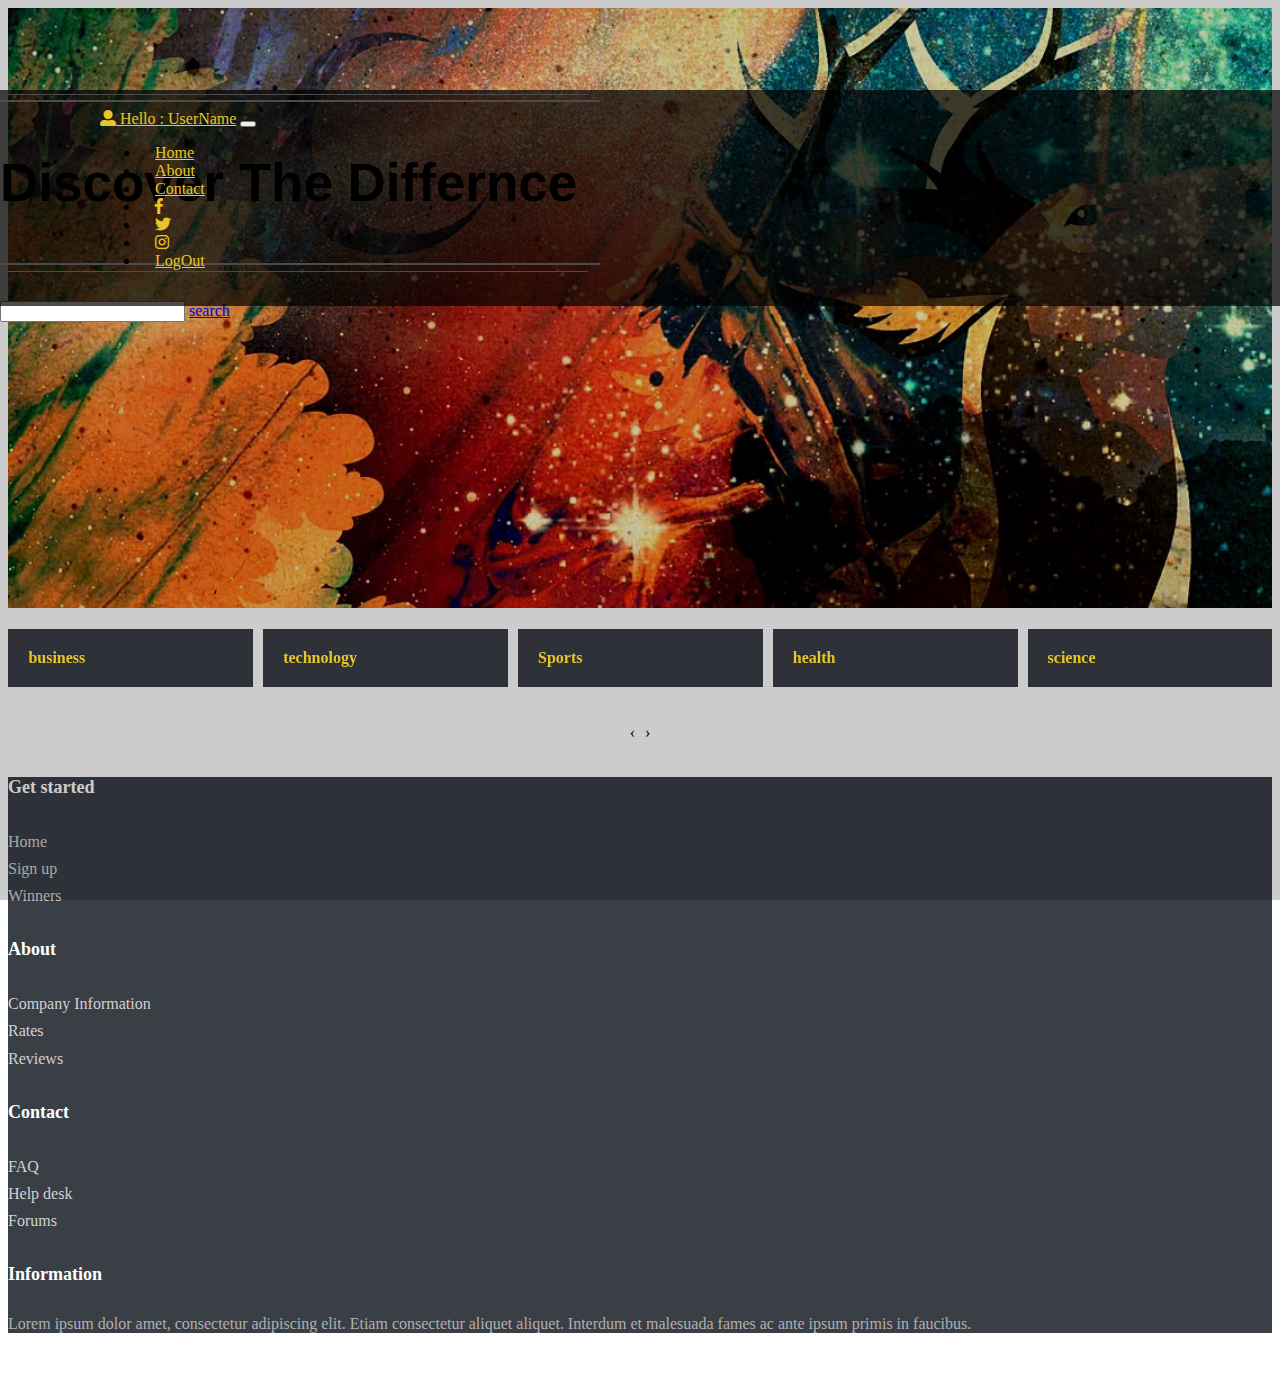
<file: cat.html>
<!DOCTYPE html>
<html>
<head>
<meta content="text/html;charset=utf-8" http-equiv="Content-Type">
<meta content="utf-8" http-equiv="encoding">
 <link rel="stylesheet" href="https://maxcdn.bootstrapcdn.com/bootstrap/4.0.0-beta.2/css/bootstrap.min.css" integrity="sha384-PsH8R72JQ3SOdhVi3uxftmaW6Vc51MKb0q5P2rRUpPvrszuE4W1povHYgTpBfshb" crossorigin="anonymous">
   

<script src="https://cdnjs.cloudflare.com/ajax/libs/popper.js/1.12.3/umd/popper.min.js" integrity="sha384-vFJXuSJphROIrBnz7yo7oB41mKfc8JzQZiCq4NCceLEaO4IHwicKwpJf9c9IpFgh" crossorigin="anonymous"></script>


<link href="https://unpkg.com/aos@2.3.1/dist/aos.css" rel="stylesheet">
<link rel="stylesheet" href="owlcarousel/owl.carousel.min.css">
<link rel="stylesheet" href="owlcarousel/owl.theme.default.min.css">

<link  rel="stylesheet" href="css/all.min.css"/>
<link rel="stylesheet" href="css/cat_style.css"/>

</head>
<body>

<section class="home position-relative">
<div class="container">
<div class="card d-flex justify-content-center align-items-center">
  <div class="D text-white text-center">
    <h1 class="title">Discover The Differnce</h1> 
    <input id="search" class="form-control mt-5"/>
    <a href="#" class="btn btn-warning text-white px-5 py-2 mt-2">search</a>
</div>
</div>
<div class="bar">
 <nav class="navbar navbar-expand-lg navbar-light">

  <a class="navbar-brand" href="#"><i class="fas fa-user-alt"></i> Hello : UserName</a>
  <button class="navbar-toggler" type="button" data-toggle="collapse" data-target="#navbarSupportedContent" aria-controls="navbarSupportedContent" aria-expanded="false" aria-label="Toggle navigation">
    <span class="navbar-toggler-icon"></span>
  </button>

 <div class="collapse navbar-collapse" id="navbarSupportedContent">
    <ul class="navbar-nav ml-auto">
      <li class="nav-item">
        <a class="nav-link" href="#">Home</a>
      </li>
      <li class="nav-item">
        <a class="nav-link" href="#">About</a>
      </li>
   
      <li class="nav-item">
        <a class="nav-link" href="#">Contact</a>
      </li> 
     
      <li class="nav-item">
        <a class="nav-link" href="#"><i class="fab fa-facebook-f"></i></a>
      </li>
      
       <li class="nav-item">
        <a class="nav-link" href="#"><i class="fab fa-twitter"></i></a>
      </li>
      
       <li class="nav-item">
        <a class="nav-link" href="#"><i class="fab fa-instagram"></i></a>
      </li>
   
    <li class="nav-item">
        <a class="nav-link" href="#">LogOut</a>
      </li>
   
   
    </ul>
   </div>

</nav>


</div>

</div>
</section>




<div class="owl-carousel owl-theme m-3">
    <div class="item" id="item1"><h4 class="catego">Sports</h4></div>
    <div class="item" id="item2"><h4 class="catego">health</h4></div>
   <div class="item" id="item3"><h4 class="catego">science</h4></div>
   <div class="item" id="item4"><h4 class="catego">entertainment</h4></div>
   <div class="item" id="item5"><h4 class="catego">general</h4></div>
   <div class="item" id="item6"><h4 class="catego">business</h4></div>
   <div class="item" id="item7"><h4 class="catego">technology</h4></div>

   
    </div>


<section class="web">
<div class="container">
<div id="Postsrow" class="row">


</div>
</div>
</section>


<footer class="myFooter mt-5">
<div class="container">
 <div class="row">
<div class="col-sm-3">
     <h5>Get started</h5>
     <ul>
         <li><a href="#">Home</a></li>
                        <li><a href="#">Sign up</a></li>
                        <li><a href="#">Winners</a></li>
                    </ul>
                </div>
                <div class="col-sm-3">
                    <h5>About</h5>
                    <ul>
                        <li><a href="#">Company Information</a></li>
                        <li><a href="#">Rates</a></li>
                        <li><a href="#">Reviews</a></li>
                    </ul>
                </div>
                <div class="col-sm-3">
                    <h5>Contact</h5>
                    <ul>
                        <li><a href="#">FAQ</a></li>
                        <li><a href="#">Help desk</a></li>
                        <li><a href="#">Forums</a></li>
                    </ul>
                </div>
                <div class="col-sm-3 info">
                    <h5>Information</h5>
                    <p> Lorem ipsum dolor amet, consectetur adipiscing elit. Etiam consectetur aliquet aliquet. Interdum et malesuada fames ac ante ipsum primis in faucibus. </p>
                </div>
            </div>
        </div>
    </footer>



<script src="https://unpkg.com/aos@2.3.1/dist/aos.js"></script>
<script src="js/jquery-3.4.1.min.js"></script>
<script src="owlcarousel/owl.carousel.min.js"></script>
<script type ="text/javascript" src="js/cat.js"  charset="utf-8"></script>
     <script src="js/index.js"></script>
</body>
</html>
</file>
<file: css/cat_style.css>
.home{
	height:600px;
	background-image:url(../images/1.jpg);
	background-size: cover;
    background-attachment: fixed;
}

.card{
	background-color:rgba(0, 0, 0, 0.2);
	position:absolute;
	width:100%;
	height:100%;
	top:0;
	left:0;
}
.D{
	width:600px;
	height:300px;
}
.title{
	position:relative;
	font-weight:700;
    font-size: 53px;
    padding:50px 0;
    border-top:2px solid #fff;
    border-bottom:2px solid #fff;
    margin-top:100px;
  font-family: 'Poppins', Helvetica, arial, sans-serif;
}

.title:after{
	content:"";
	width:580px;
	height:1px;
	position:absolute;
    background-color:#fff;
    right:2%;
    top:105%;
}

.title:before{
	content:"";
	width:580px;
	height:1px;
	position:absolute;
	right:2%;
	top:-5%;
    background-color:#fff;
}
.item{
	cursor:pointer;
}


.catego{
	background-color:rgba(18, 21, 29, 0.85);
	color:#E8C529;
	padding:20px;
}
.owl-theme .owl-dots .owl-dot{
	display:none;
}
.navbar-light .navbar-nav .nav-link{
	color:#E8C529;
	padding:15px;
}
.navbar-light .navbar-nav .nav-link:hover{
     color:#fff;	
}
.navbar{
	background-color:rgba(0,0,0,0.7);
	padding:20px 100px;
}
.navbar-light .navbar-brand{
	color:#E8C529;
}
.navbar-light .navbar-brand:hover{
	color:#fff;
}

.bar{
	position:absolute;
	left:0;
	top:10%;
	width:100%;
}

.details{
	background-color:#fff;
	position:absolute;
	top:70%;
	left:10%;
	rigth:96%;
}
.short-details{
	margin:50px;
}
.social{
    color: gray;
}
.social:hover{
	color:#ff7a7f;
}
.date{
	color: #ff7a7f;
}
.date:hover{
	color: #ff7a7f;
}
.col-md-4{
	margin-bottom:15%;
}
.img-fluid{
	cursor:pointer;
}


.myFooter {
    background-color: #3a3f46;
    color: white;
}

.myFooter .row {
    margin-bottom: 60px;
}

.myFooter .info{
    text-align: justify; 
    color: #afb0b1;
}

.myFooter ul {
    list-style-type: none;
    padding-left: 0;
    line-height: 1.7;
}

.myFooter h5 {
    font-size: 18px;
    color: white;
    font-weight: bold;
    margin-top: 30px;
}


.myFooter a {
    color: #d2d1d1;
    text-decoration: none;
}

.myFooter a:hover{
    text-decoration: none;
    color: #E8C529;
}
</file>
